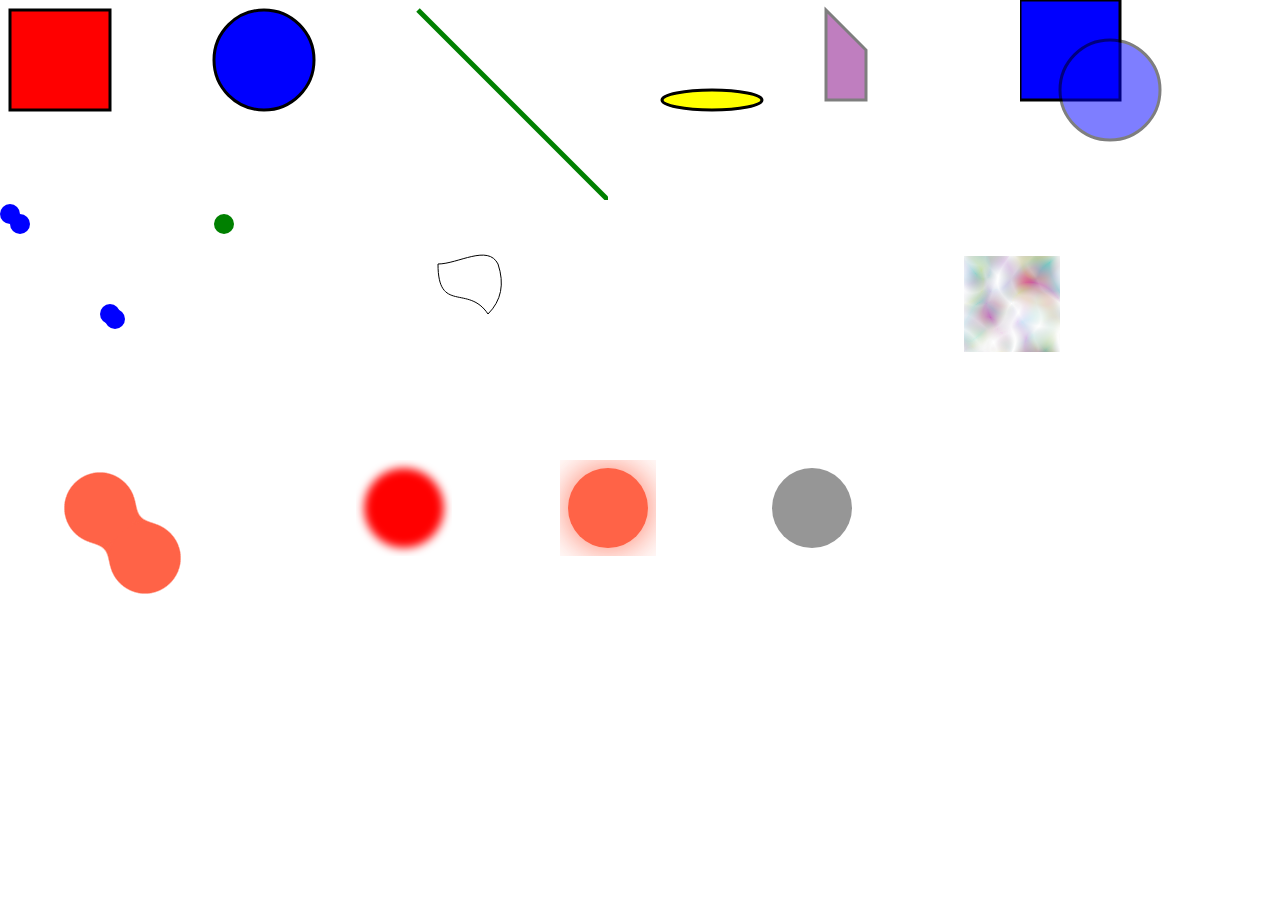
<file: index.html>
<!doctype html>
<html lang="ko">
  <head>
    <meta charset="UTF-8" />
    <meta name="viewport" content="width=device-width, initial-scale=1.0" />
    <title>Document</title>
    <style>
      * {
        margin: 0;
        padding: 0;
        box-sizing: border-box;
      }

      .motion-path {
        stroke-dasharray: 500;
      }
    </style>
  </head>
  <body>
    <svg width="200" height="200" viewBox="0 0 200 200">
      <rect
        x="10"
        y="10"
        width="100"
        height="100"
        fill="red"
        stroke="black"
        stroke-width="3"
      />
    </svg>
    <svg width="200" height="200" viewBox="0 0 200 200">
      <circle
        cx="60"
        cy="60"
        r="50"
        fill="blue"
        stroke="black"
        stroke-width="3"
      />
    </svg>
    <svg width="200" height="200" viewBox="0 0 200 200">
      <line x1="10" y1="10" x2="200" y2="200" stroke="green" stroke-width="5" />
    </svg>
    <svg width="200" height="200" viewBox="0 0 200 200">
      <ellipse
        cx="100"
        cy="100"
        rx="50"
        ry="10"
        fill="yellow"
        stroke="black"
        stroke-width="3"
      />
    </svg>
    <svg width="200" height="200" viewBox="0 0 200 200">
      <polygon
        points="10,10 50,50 50, 100 10, 100"
        fill="purple"
        stroke="black"
        stroke-width="3"
        opacity="0.5"
      />
    </svg>
    <svg width="200" height="200" viewBox="0 0 200 200">
      <g fill="blue" transform="translate(-10, -10)">
        <rect
          x="10"
          y="10"
          width="100"
          height="100"
          stroke="black"
          stroke-width="3"
        />
        <circle
          cx="100"
          cy="100"
          r="50"
          fill="blue"
          stroke="black"
          stroke-width="3"
          opacity="0.5"
        />
      </g>
    </svg>
    <svg width="200" height="200" viewBox="0 0 200 200">
      <defs>
        <circle id="dot" cx="0" cy="0" r="10" fill="blue" />
      </defs>
      <defs>
        <g id="dot-group">
          <use href="#dot" x="10" y="10" fill="blue" />
          <use href="#dot" x="15" y="15" fill="blue" />
        </g>
      </defs>

      <use href="#dot" x="10" y="10" />
      <use href="#dot" x="20" y="20" />

      <use href="#dot-group" x="100" y="100" fill="red" />
    </svg>
    <svg width="200" height="200" viewBox="0 0 200 200">
      <defs>
        <symbol id="dot2" width="20" height="20" viewBox="0 0 20 20">
          <circle cx="10" cy="10" r="10" fill="currentColor" />
        </symbol>
      </defs>

      <use href="#dot2" x="10" y="10" color="green" />
    </svg>
    <svg width="500" height="200" viewBox="0 0 500 200">
      <!-- <path d="M10 100 L20 100 Q100 10 190 100" stroke="black" fill="none" /> -->
      <symbol id="dot3" width="10" height="10" viewBox="0 0 10 10">
        <circle cx="5" cy="5" r="5" fill="currentColor"></circle>
      </symbol>
      <!-- <use href="#dot3" x="50" y="10" color="blue" />
      <use href="#dot3" x="150" y="10" color="blue" />
      <use href="#dot3" x="190" y="100" color="blue" />
      <path
        d="M10 100 L20 100 C50 10, 150 10, 190 100"
        stroke="green"
        fill="none"
      />
      <path d="M10 100 C50 10, 150 10, 190 100" stroke="black" fill="none" /> -->
      <!-- <path
        d="M10 100 C50 10, 150 10, 190 100 S330 190, 370 100"
        fill="none"
        stroke="black"
      />
      <path d="M10 100 Q100 10 190 100 T370 100" fill="none" stroke="black" />
      <use href="#dot3" x="10" y="100" color="blue" />
      <use href="#dot3" x="100" y="10" color="blue" />
      <use href="#dot3" x="190" y="100" color="blue" />
      <use href="#dot3" x="100" y="100" color="blue" /> -->
      <!-- <path d="M100 100 A50 50 0 1 1 100 100" stroke="black" fill="none" /> -->
      <path
        class="motion-path"
        d="M 30 60 C 50 60 80 40 90 60 Q 100 90 80 110 C 60 80 30 110 30 60"
        stroke="black"
        fill="none"
      />
    </svg>
    <svg width="200" height="200" viewBox="0 0 200 200">
      <defs>
        <filter id="myFilter">
          <feGaussianBlur stdDeviation="4" />
        </filter>
        <filter id="noise1">
          <feTurbulence type="turbulence" baseFrequency="0.02" numOctaves="2" />
        </filter>
      </defs>

      <circle cx="100" cy="100" r="40" fill="red" filter="url(#noise1)" />
    </svg>
    <svg viewBox="0 0 300 200" width="300" height="200">
      <defs>
        <filter id="gooey">
          <feGaussianBlur in="SourceGraphic" stdDeviation="10" result="blur" />
          <feColorMatrix
            in="blur"
            type="matrix"
            values="
              1 0 0 0 0
              0 1 0 0 0
              0 0 1 0 0
              0 0 0 18 -7
            "
            result="goo"
          />
          <feBlend in="SourceGraphic" in2="goo" />
        </filter>
      </defs>

      <g filter="url(#gooey)">
        <circle cx="100" cy="100" r="35" fill="tomato" />
        <circle cx="145" cy="150" r="35" fill="tomato" />
      </g>
    </svg>
    <svg width="200" height="200" viewBox="0 0 200 200">
      <defs>
        <filter id="noMerge">
          <feGaussianBlur stdDeviation="5" />
        </filter>
      </defs>

      <circle cx="100" cy="100" r="40" fill="red" filter="url(#noMerge)" />
    </svg>

    <svg width="200" height="200" viewBox="0 0 200 200">
      <defs>
        <filter id="withMerge">
          <feGaussianBlur stdDeviation="20" result="blur" />

          <feMerge>
            <feMergeNode in="blur" />
            <feMergeNode in="SourceGraphic" />
          </feMerge>
        </filter>
      </defs>

      <circle cx="100" cy="100" r="40" fill="tomato" filter="url(#withMerge)" />
    </svg>
    <svg width="200" height="200" viewBox="0 0 200 200">
      <defs>
        <filter id="gray">
          <feColorMatrix type="saturate" values="0" />
        </filter>
      </defs>

      <circle cx="100" cy="100" r="40" fill="tomato" filter="url(#gray)" />
    </svg>
  </body>
</html>
</file>
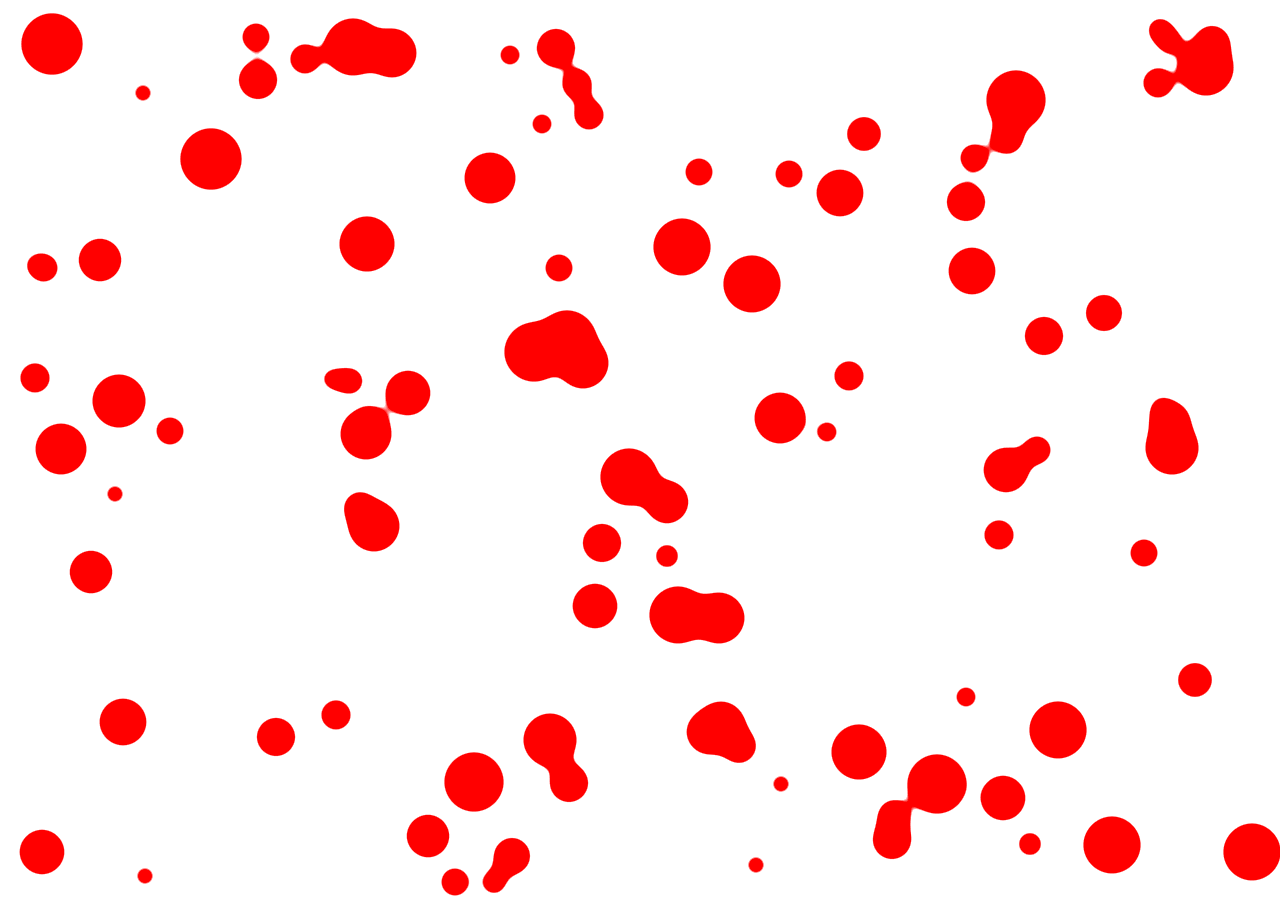
<file: balls/index.html>
<!doctype html>
<html lang="ko">
  <head>
    <meta charset="UTF-8" />
    <meta name="viewport" content="width=device-width, initial-scale=1.0" />
    <title>balls</title>
    <link rel="stylesheet" href="./css/common.css" />
  </head>
  <body>
    <div id="app"></div>
    <script src="./js/common.js"></script>
  </body>
</html>
</file>
<file: balls/css/common.css>
* {
  margin: 0;
  padding: 0;
  box-sizing: border-box;
}

html,
body {
  width: 100%;
  height: 100%;
}

#app {
  width: 100%;
  height: 100%;
  overflow: hidden;
}
</file>
